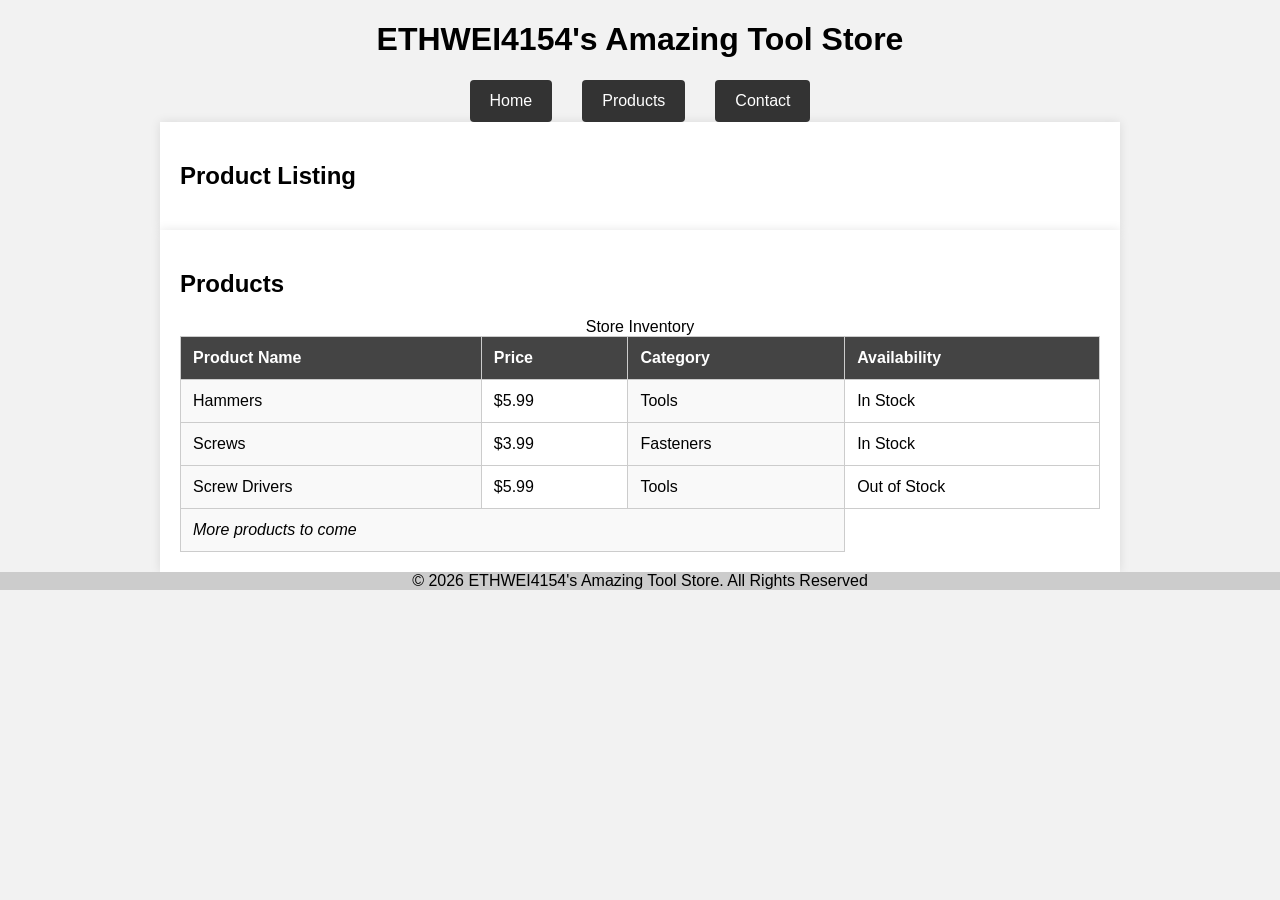
<file: index.html>
<!doctype html>
<html lang="en">

<head>
  <!--
   Author: ETHW-ECPI
   Date: 05/27/2026
   Filename: storefront.html
   -->
  <meta charset="utf-8" />
  <link rel="stylesheet" href="styles.css">
  <title></title>
</head>

<body>
  <header>
    <h1>ETHWEI4154's Amazing Tool Store</h1>
  </header>

  <!-- Navigation Menu -->
  <nav>
    <ul>
      <li><a href="#home">Home</a></li>
      <!-- Home -->
      <li><a href="#products">Products</a></li>
      <!-- Products -->
      <li><a href="#contact">Contact</a></li>
      <!-- Contacts -->
    </ul>
  </nav>

  <main>

    <section>
      <h1>Product Listing</h1>
    </section>

    <!-- Page Content -->
    <section>
      <h2 id="products">Products</h2>
      <table>
        <caption>Store Inventory</caption>
        <colgroup>
          <col style="background-color: #f9f9f9"> <!-- First column -->
          <col> <!-- Second column -->
          <col style="background-color: #f9f9f9"> <!-- Third column -->
          <col> <!-- Fourth column -->
        </colgroup>

        <thead>
          <tr>
            <th>Product Name</th>
            <th>Price</th>
            <th>Category</th>
            <th>Availability</th>
          </tr>
        </thead>

        <tbody>
          <tr>
            <td>Hammers</td>
            <td>$5.99</td>
            <td>Tools</td>
            <td>In Stock</td>
          </tr>
          <tr>
            <td>Screws</td>
            <td>$3.99</td>
            <td>Fasteners</td>
            <td>In Stock</td>
          </tr>
          <tr>
            <td>Screw Drivers</td>
            <td>$5.99</td>
            <td>Tools</td>
            <td>Out of Stock</td>
          </tr>
        </tbody>

        <tfoot>
          <tr>
            <td colspan="3">More products to come</td>
          </tr>
        </tfoot>
      </table>
    </section>

  </main>
  <footer>&copy; 2026 ETHWEI4154's Amazing Tool Store. All Rights Reserved</footer>
</body>
</file>
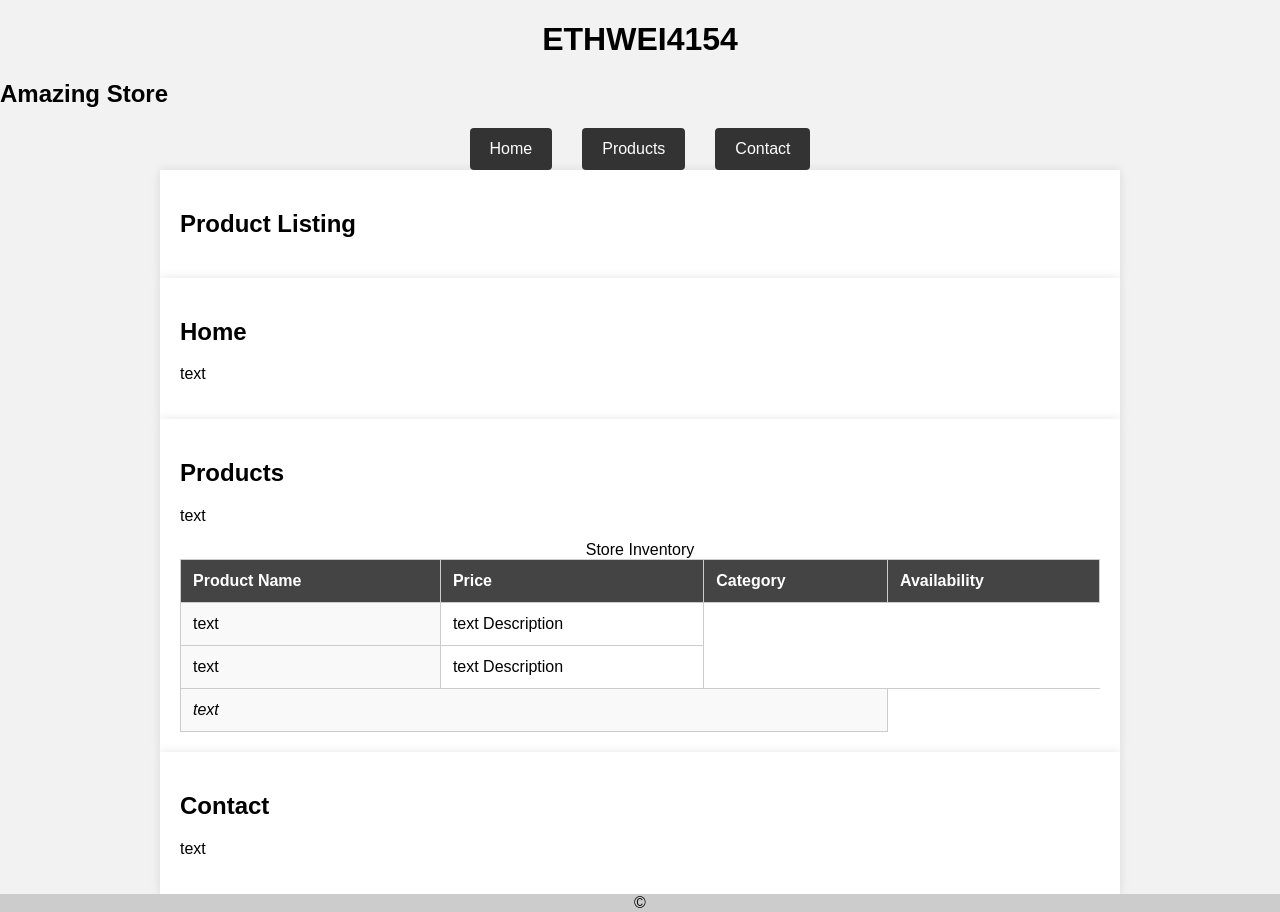
<file: storefront.html>
<!doctype html>
<html lang="en">

<head>
  <!--
   Author: ETHW-ECPI
   Date: 05/27/2026
   Filename: storefront.html
   -->
  <meta charset="utf-8" />
  <link rel="stylesheet" href="styles.css">
  <title></title>
</head>

<body>
  <header>
    <h1>ETHWEI4154</h1>
    <h2>Amazing Store</h2>
  </header>

  <!-- Navigation Menu -->
  <nav>
    <ul>
      <li><a href="#home">Home</a></li>
      <!-- Home -->
      <li><a href="#products">Products</a></li>
      <!-- Products -->
      <li><a href="#contact">Contact</a></li>
      <!-- Contacts -->
    </ul>
  </nav>

  <main>

    <section>
      <h1>Product Listing</h1>
    </section>

    <!-- Page Content -->
    <section>
      <h2 id="home">Home</h2>
      <p>text</p>
    </section>

    <section>
      <h2 id="products">Products</h2>
      <p>text</p>
      <table>
        <caption>Store Inventory</caption>
        <colgroup>
          <col style="background-color: #f9f9f9"> <!-- First column -->
          <col> <!-- Second column -->
          <col style="background-color: #f9f9f9"> <!-- Third column -->
          <col> <!-- Fourth column -->
        </colgroup>

        <thead>
          <tr>
            <th>Product Name</th>
            <th>Price</th>
            <th>Category</th>
            <th>Availability</th>
          </tr>
        </thead>

        <tbody>
          <tr>
            <td>text</td>
            <td>text Description</td>
          </tr>
          <tr>
            <td>text</td>
            <td>text Description</td>
          </tr>
        </tbody>

        <tfoot>
          <tr>
            <td colspan="3">text</td>
          </tr>
        </tfoot>
      </table>
    </section>

    <section>
      <h2 id="contact">Contact</h2>
      <p>text</p>
    </section>


  </main>
  <footer>&copy;</footer>
</body>
</file>
<file: styles.css>
@charset "utf-8";

/*
   Author: ETHW-ECPI
   Date:   5/27/2026
   
   Filename: styles.css
*/

main {
   max-width: 960px;
   margin: auto;
}

header h1 {
   text-align: center;
}

section {
   padding: 20px;
   background-color: white;
   box-shadow: rgba(0, 0, 0, 0.1) 0px 0px 10px;
}

body {
   background-color: #f2f2f2;
   font-family: Arial, Helvetica, sans-serif;
   margin: 0px;
   padding: 0px;
}

nav ul {
   display: flex;
   justify-content: center;
   list-style-type: none;
   margin: 0px;
   padding: 0px;
}

nav ul li a {
   margin: 0px 15px;
   color: white;
   background-color: #333;
   padding: 12px 20px;
   text-decoration: none;
   display: block;
   border-radius: 4px;
}

nav ul li a:hover {
   background-color: #555;
   transition: 0.3s;
}

table {
   width: 100%;
   border-collapse: collapse;
}

th, td {
   border: 1px solid #ccc;
   padding: 12px;
   text-align: left;
}

th {
   background-color: #444;
   color: white;
}

tfoot {
   text-align: center;
   font-style: italic;
   border-top: 1px solid #ccc;
}

footer {
   text-align: center;
   background-color: #ccc;
}
</file>
